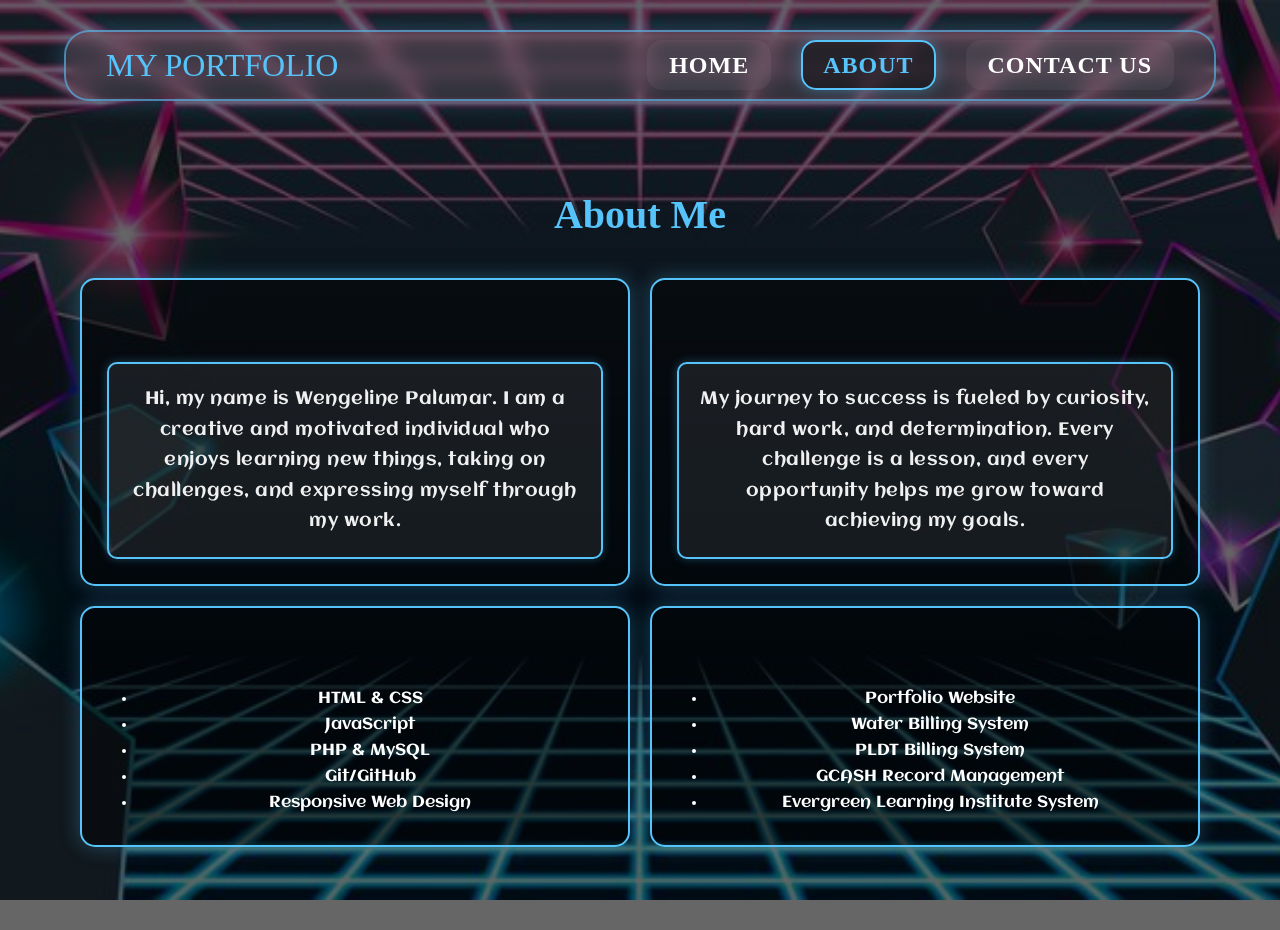
<file: about.html>
<!DOCTYPE html>
<html lang="en">
<head>
  <meta charset="UTF-8">
  <meta name="viewport" content="width=device-width, initial-scale=1.0">
  <title>About Me - MY PORTFOLIO</title>

  <!-- Google Fonts -->
  <link href="https://fonts.googleapis.com/css2?family=Aclonica&family=Kumar+One&display=swap" rel="stylesheet">
  
  <!-- CSS -->
  <link rel="stylesheet" href="about.css">
</head>
<body>

  <!-- ===== NAVIGATION ===== -->
  <div class="nav-container">
    <div class="nav-grid">
      <div class="brand">MY PORTFOLIO</div>

      <!-- Hamburger menu -->
      <div class="menu-toggle" id="menu-toggle">&#9776;</div>

      <ul id="nav-links">
        <li><a href="index.html">HOME</a></li>
        <li><a href="about.html" class="active">ABOUT</a></li>
        <li><a href="contact.html">CONTACT US</a></li>
      </ul>
    </div>
  </div>

  <!-- ===== ABOUT SECTION ===== -->
  <section class="about-container">
    <h1>About Me</h1>

    <div class="about-text">

      <!-- WHO I AM BOX -->
      <div class="about-box">
        <h2>Who I Am?</h2>
        <p>
          Hi, my name is Wengeline Palumar. I am a creative and motivated individual who enjoys learning new things, taking on challenges, and expressing myself through my work.
        </p>
      </div>

      <!-- MY GOALS BOX -->
      <div class="about-box">
        <h2>My Goals</h2>
        <p>
          My journey to success is fueled by curiosity, hard work, and determination. Every challenge is a lesson, and every opportunity helps me grow toward achieving my goals.
        </p>
      </div>

      <!-- SKILLS BOX -->
      <div class="skills-box">
        <h2>Skills</h2>
        <ul>
          <li>HTML & CSS</li>
          <li>JavaScript</li>
          <li>PHP & MySQL</li>
          <li>Git/GitHub</li>
          <li>Responsive Web Design</li>
        </ul>
      </div>

      <!-- PROJECTS BOX -->
      <div class="projects-box">
        <h2>Projects</h2>
        <ul>
          <li>Portfolio Website</li>
          <li>Water Billing System</li>
          <li>PLDT Billing System</li>
          <li>GCASH Record Management</li>
          <li>Evergreen Learning Institute System</li>
        </ul>
      </div>

    </div>
  </section>

  <!-- ===== JS for Hamburger ===== -->
  <script>
    const menuToggle = document.getElementById('menu-toggle');
    const navLinks = document.getElementById('nav-links');

    menuToggle.addEventListener('click', () => {
      navLinks.classList.toggle('active');
      menuToggle.classList.toggle('open');
    });
  </script>

</body>
</html>
</file>
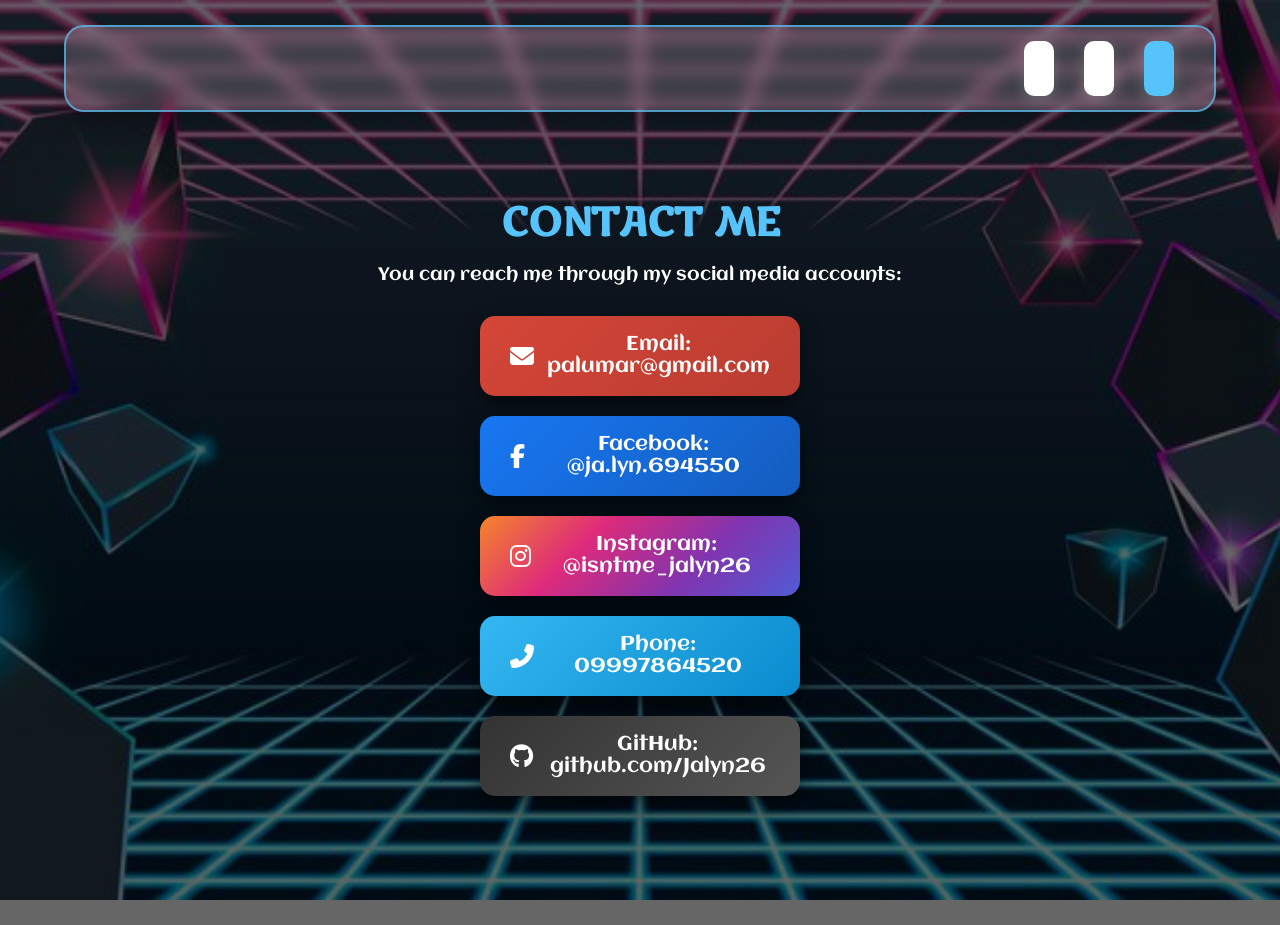
<file: contact.html>
<!DOCTYPE html>
<html lang="en">
<head>
  <meta charset="UTF-8">
  <meta name="viewport" content="width=device-width, initial-scale=1.0">
  <title>Contact | My Portfolio</title>
  <link href="https://fonts.googleapis.com/css2?family=Aclonica&family=Kumar+One&family=Marko+One&display=swap" rel="stylesheet">
  <link rel="stylesheet" href="contact.css">
  <link rel="stylesheet" href="https://cdnjs.cloudflare.com/ajax/libs/font-awesome/6.4.0/css/all.min.css">
</head>
<body>

  <div class="nav-container">
    <nav class="nav-grid">
      <div class="brand">MY PORTFOLIO</div>

      <div class="menu-toggle" id="menu-toggle">&#9776;</div>

      <ul id="nav-links">
        <li><a href="index.html">HOME</a></li>
        <li><a href="about.html">ABOUT</a></li>
        <li><a href="contact.html" class="active">CONTACT US</a></li>
      </ul>
    </nav>
  </div>

  <section class="contact-container">
    <h1>CONTACT ME</h1>
    <p>You can reach me through my social media accounts:</p>

    <div class="social-links">
      <a href="mailto:palumar@gmail.com" target="_blank" class="email">
        <i class="fas fa-envelope"></i> Email: palumar@gmail.com
      </a>
      <a href="https://www.facebook.com/ja.lyn.694550" target="_blank" class="facebook">
        <i class="fab fa-facebook-f"></i> Facebook: @ja.lyn.694550
      </a>
      <a href="https://www.instagram.com/isntme_jalyn26" target="_blank" class="instagram">
        <i class="fab fa-instagram"></i> Instagram: @isntme_jalyn26
      </a>
      <a href="tel:09997864520" class="phone">
        <i class="fas fa-phone-alt"></i> Phone: 09997864520
      </a>
      <a href="https://github.com/Jalyn26" target="_blank" class="github">
        <i class="fab fa-github"></i> GitHub: github.com/Jalyn26
      </a>
    </div>
  </section>

  <script>
    const menuToggle = document.getElementById('menu-toggle');
    const navLinks = document.getElementById('nav-links');

    menuToggle.addEventListener('click', () => {
      navLinks.classList.toggle('active');
      menuToggle.classList.toggle('open');
    });
  </script>

</body>
</html>
</file>
<file: about.css>
@import url('https://fonts.googleapis.com/css2?family=Aclonica&family=Kumar+One&display=swap');

/* RESET */
* {
  margin: 0;
  padding: 0;
  box-sizing: border-box;
}

/* BACKGROUND & BODY */
body {
  background: linear-gradient(rgba(0,0,0,0.6), rgba(0,0,0,0.6)),
              url('background1.jpg') no-repeat center center fixed;
  background-size: cover;
  font-family: 'Aclonica', sans-serif;
  color: #fff;
  min-height: 100vh;
}

/* ===== NAVIGATION ===== */
.nav-container {
  width: 90%;
  max-width: 1200px;
  margin: 30px auto;
  background: rgba(255, 255, 255, 0.1);
  border: 2px solid rgba(86, 196, 250, 0.6);
  border-radius: 25px;
  box-shadow: 0 0 25px rgba(86, 196, 250, 0.3);
  backdrop-filter: blur(10px);
  transition: 0.4s ease;
}

.nav-container:hover {
  box-shadow: 0 0 35px rgba(86, 196, 250, 0.6);
  transform: scale(1.01);
}

.nav-grid {
  display: flex;
  justify-content: space-between;
  align-items: center;
  padding: 15px 40px;
  position: relative;
}

.brand {
  font-family: 'Marko One', serif;
  font-size: 32px;
  color: #56c4fa;
  cursor: pointer;
  transition: transform 1s ease;
}

.brand:hover {
  transform: rotate(360deg);
}

/* Hamburger menu */
.menu-toggle {
  display: none;
  font-size: 32px;
  cursor: pointer;
  color: #56c4fa;
  transition: transform 0.3s ease;
}

.menu-toggle.open {
  transform: rotate(90deg);
}

/* Nav links */
#nav-links {
  list-style: none;
  display: flex;
  gap: 30px;
}

#nav-links li a {
  text-decoration: none;
  font-family: 'Marko One', serif;
  font-weight: bold;
  color: #fff;
  font-size: 24px;
  letter-spacing: 1px;
  padding: 10px 20px;
  border-radius: 15px;
  background: rgba(255,255,255,0.05);
  border: 2px solid transparent;
  transition: 0.4s;
}

#nav-links li a:hover,
#nav-links li a.active {
  color: #56c4fa;
  border-color: #56c4fa;
  box-shadow: 0 0 15px rgba(86, 196, 250, 0.4);
  background: rgba(0, 0, 0, 0.4);
}

/* ===== ABOUT SECTION ===== */
.about-container {
  padding: 60px 80px;
  text-align: center;
}

.about-container h1 {
  font-family: 'Marko One', serif;
  font-size: 40px;
  margin-bottom: 40px;
  color: #56c4fa;
}

/* ABOUT TEXT CONTAINERS */
.about-text {
  max-width: 1200px;
  margin: 0 auto;
  display: flex;
  flex-wrap: wrap;
  justify-content: space-between;
  gap: 20px;
}

/* INDIVIDUAL BOXES */
.about-box,
.skills-box,
.projects-box {
  background: rgba(0,0,0,0.45);
  border: 2px solid #56c4fa;
  border-radius: 15px;
  padding: 25px;
  box-shadow: 0 0 20px rgba(86, 196, 250, 0.3);
  flex: 1 1 45%;
  min-width: 280px;
  display: flex;
  flex-direction: column;
  justify-content: space-between;
}

/* HEADINGS */
.about-box h2,
.skills-box h2,
.projects-box h2 {
  font-family: 'Kumar One', cursive;
  color: #56c4fa;
  margin-bottom: 15px;
}

/* PARAGRAPHS & LISTS */
.about-box p {
  font-family: 'Aclonica', sans-serif;
  font-size: 18px;
  line-height: 1.7;
  color: #f0f0f0;
  letter-spacing: 0.5px;
  background: rgba(255,255,255,0.08);
  border: 2px solid #56c4fa;
  padding: 20px;
  border-radius: 10px;
  box-shadow: 0 0 10px rgba(86,196,250,0.3);
  margin-bottom: 0;
}

.skills-box ul,
.projects-box ul {
  padding-left: 30px;
  list-style-type: disc;
  margin: 0;
}

.skills-box li,
.projects-box li {
  margin-bottom: 8px;
  font-size: 16px;
}

/* ===== RESPONSIVE ===== */
@media (max-width: 1024px) {
  .about-text {
    flex-direction: column;
    align-items: center;
  }

  .about-box,
  .skills-box,
  .projects-box {
    flex: 1 1 100%;
    width: 100%;
  }
}

/* Small screens - Hamburger activates */
@media (max-width: 768px) {
  .menu-toggle {
    display: block;
  }

  #nav-links {
    display: none;
    flex-direction: column;
    gap: 20px;
    position: absolute;
    top: 60px;
    right: 40px;
    background: rgba(255, 255, 255, 0.9);
    padding: 20px;
    border-radius: 10px;
    list-style: none;
  }

  #nav-links.active {
    display: flex;
  }

  #nav-links li a {
    color: #000;
    font-size: 22px;
  }
}

/* Extra small screens */
@media (max-width: 480px) {
  .about-container {
    padding: 30px 20px;
  }

  #nav-links li a {
    font-size: 20px;
  }
}
</file>
<file: contact.css>
@import url('https://fonts.googleapis.com/css2?family=Aclonica&family=Kumar+One&family=Marko+One&display=swap');

* {
  margin: 0;
  padding: 0;
  box-sizing: border-box;
}

/* ===== BODY & BACKGROUND ===== */
body {
  background: linear-gradient(rgba(0,0,0,0.6), rgba(0,0,0,0.6)),
  url('background1.jpg') no-repeat center center fixed;
  background-size: cover;
  font-family: 'Aclonica', sans-serif;
  color: #fff;
  min-height: 100vh;
}

/* ===== NAVIGATION CONTAINER ===== */
.nav-container {
  width: 90%;
  margin: 25px auto;
  background: rgba(255, 255, 255, 0.15);
  border: 2px solid rgba(86, 196, 250, 0.7);
  border-radius: 20px;
  box-shadow: 0 8px 25px rgba(0,0,0,0.3);
  backdrop-filter: blur(8px);
}

/* ===== NAVIGATION ===== */
.nav-grid {
  display: flex;
  justify-content: space-between;
  align-items: center;
  padding: 15px 40px;
  position: relative;
}

.brand {
  font-family: 'Kumar One', cursive;
  font-size: 30px;
  color: #56c4fa;
  text-shadow: 0 0 10px rgba(86, 196, 250, 0.6);
}

/* Hamburger icon */
.menu-toggle {
  display: none;
  font-size: 32px;
  color: #56c4fa;
  cursor: pointer;
  transition: transform 0.3s ease;
}

.menu-toggle.open {
  transform: rotate(90deg);
}

/* Navigation links */
#nav-links {
  list-style: none;
  display: flex;
  gap: 30px;
}

#nav-links li a {
  text-decoration: none;
  font-family: 'Kumar One', cursive;
  color: #000;
  font-size: 22px;
  background: #fff;
  padding: 8px 15px;
  border-radius: 10px;
  transition: all 0.3s ease-in-out;
  box-shadow: 0 5px 15px rgba(255,255,255,0.2);
}

#nav-links li a:hover,
#nav-links li a.active {
  background: #56c4fa;
  color: #fff;
  transform: scale(1.05);
}

/* ===== CONTACT SECTION ===== */
.contact-container {
  padding: 60px 20px;
  text-align: center;
}

.contact-container h1 {
  font-family: 'Marko One', serif;
  font-size: 40px;
  color: #56c4fa;
  margin-bottom: 15px;
}

.contact-container p {
  font-size: 18px;
  margin-bottom: 30px;
}

/* ===== SOCIAL LINKS ===== */
.social-links {
  display: flex;
  flex-direction: column;
  align-items: center;
  gap: 20px;
}

.social-links a {
  text-decoration: none;
  color: #fff;
  font-size: 20px;
  display: flex;
  align-items: center;
  gap: 12px;
  padding: 18px 30px;
  border-radius: 15px;
  width: 320px;
  justify-content: center;
  font-family: 'Aclonica', sans-serif;
  transition: 0.3s;
  box-shadow: 0 8px 20px rgba(0,0,0,0.5);
  position: relative;
}

/* Brand Gradients */
.social-links a.email { background: linear-gradient(135deg, #D44638, #BA3C31); }
.social-links a.facebook { background: linear-gradient(135deg, #1877F2, #145DBF); }
.social-links a.instagram { background: linear-gradient(135deg, #F58529, #DD2A7B, #8134AF, #515BD4); }
.social-links a.phone { background: linear-gradient(135deg, #34B7F1, #0A8BCE); }
.social-links a.github { background: linear-gradient(135deg, #333, #555); }

/* Hover Effects */
.social-links a:hover {
  transform: scale(1.05);
}

.social-links a i {
  font-size: 24px;
}

/* ===== RESPONSIVE ===== */

/* Large tablets and small laptops */
@media (max-width: 1024px) {
  .nav-container {
    width: 95%;
  }

  #nav-links li a {
    font-size: 20px;
    padding: 6px 12px;
  }

  .contact-container h1 {
    font-size: 35px;
  }
}

/* Tablets and smaller screens */
@media (max-width: 768px) {
  .menu-toggle {
    display: block;
  }

  #nav-links {
    display: none;
    flex-direction: column;
    position: absolute;
    top: 65px;
    right: 40px;
    background: rgba(255, 255, 255, 0.9);
    border-radius: 15px;
    padding: 20px;
    box-shadow: 0 8px 15px rgba(0,0,0,0.3);
    gap: 15px;
  }

  #nav-links.active {
    display: flex;
  }

  #nav-links li a {
    background: transparent;
    color: #000;
    font-size: 20px;
    box-shadow: none;
    border: 2px solid #56c4fa;
  }

  #nav-links li a:hover {
    background: #56c4fa;
    color: #fff;
  }
}

/* Mobile phones */
@media (max-width: 480px) {
  .contact-container h1 {
    font-size: 30px;
  }

  .social-links a {
    width: 90%;
    font-size: 18px;
    padding: 15px 20px;
  }

  #nav-links li a {
    font-size: 18px;
  }
}
</file>
